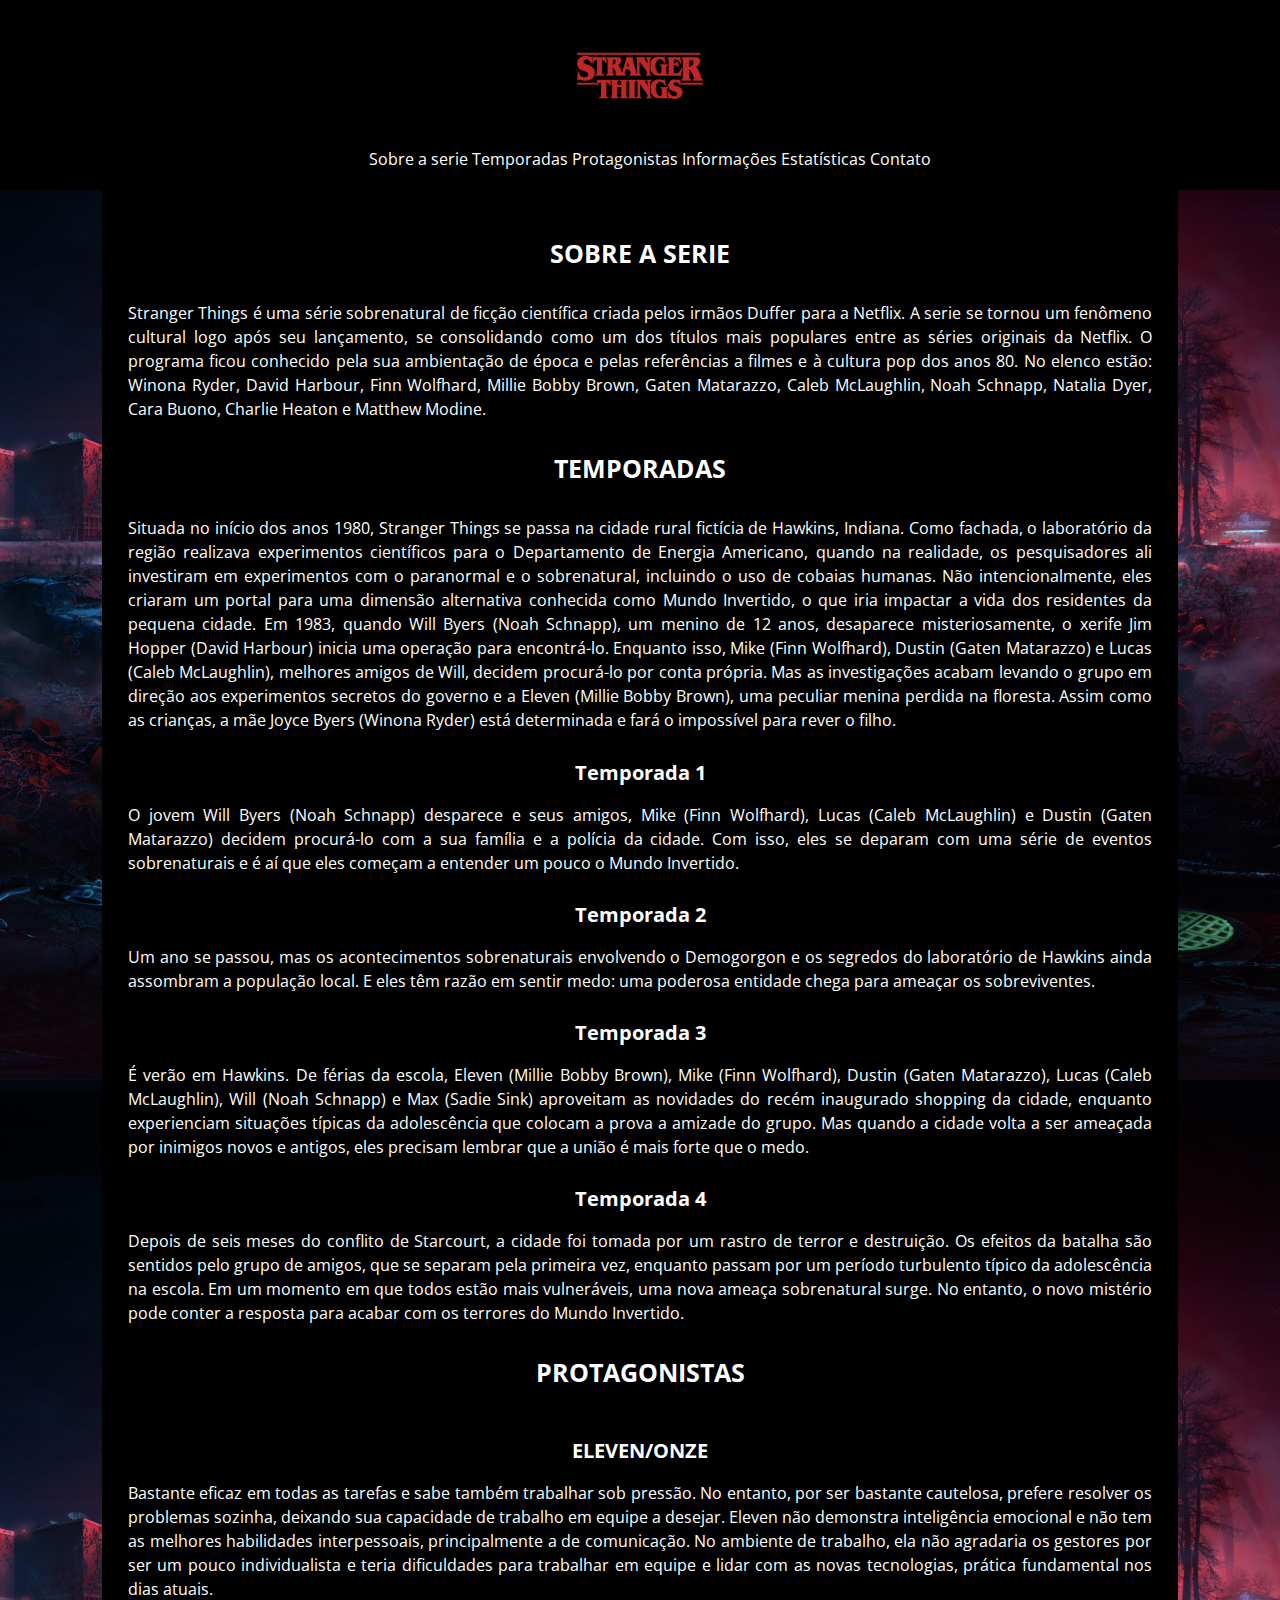
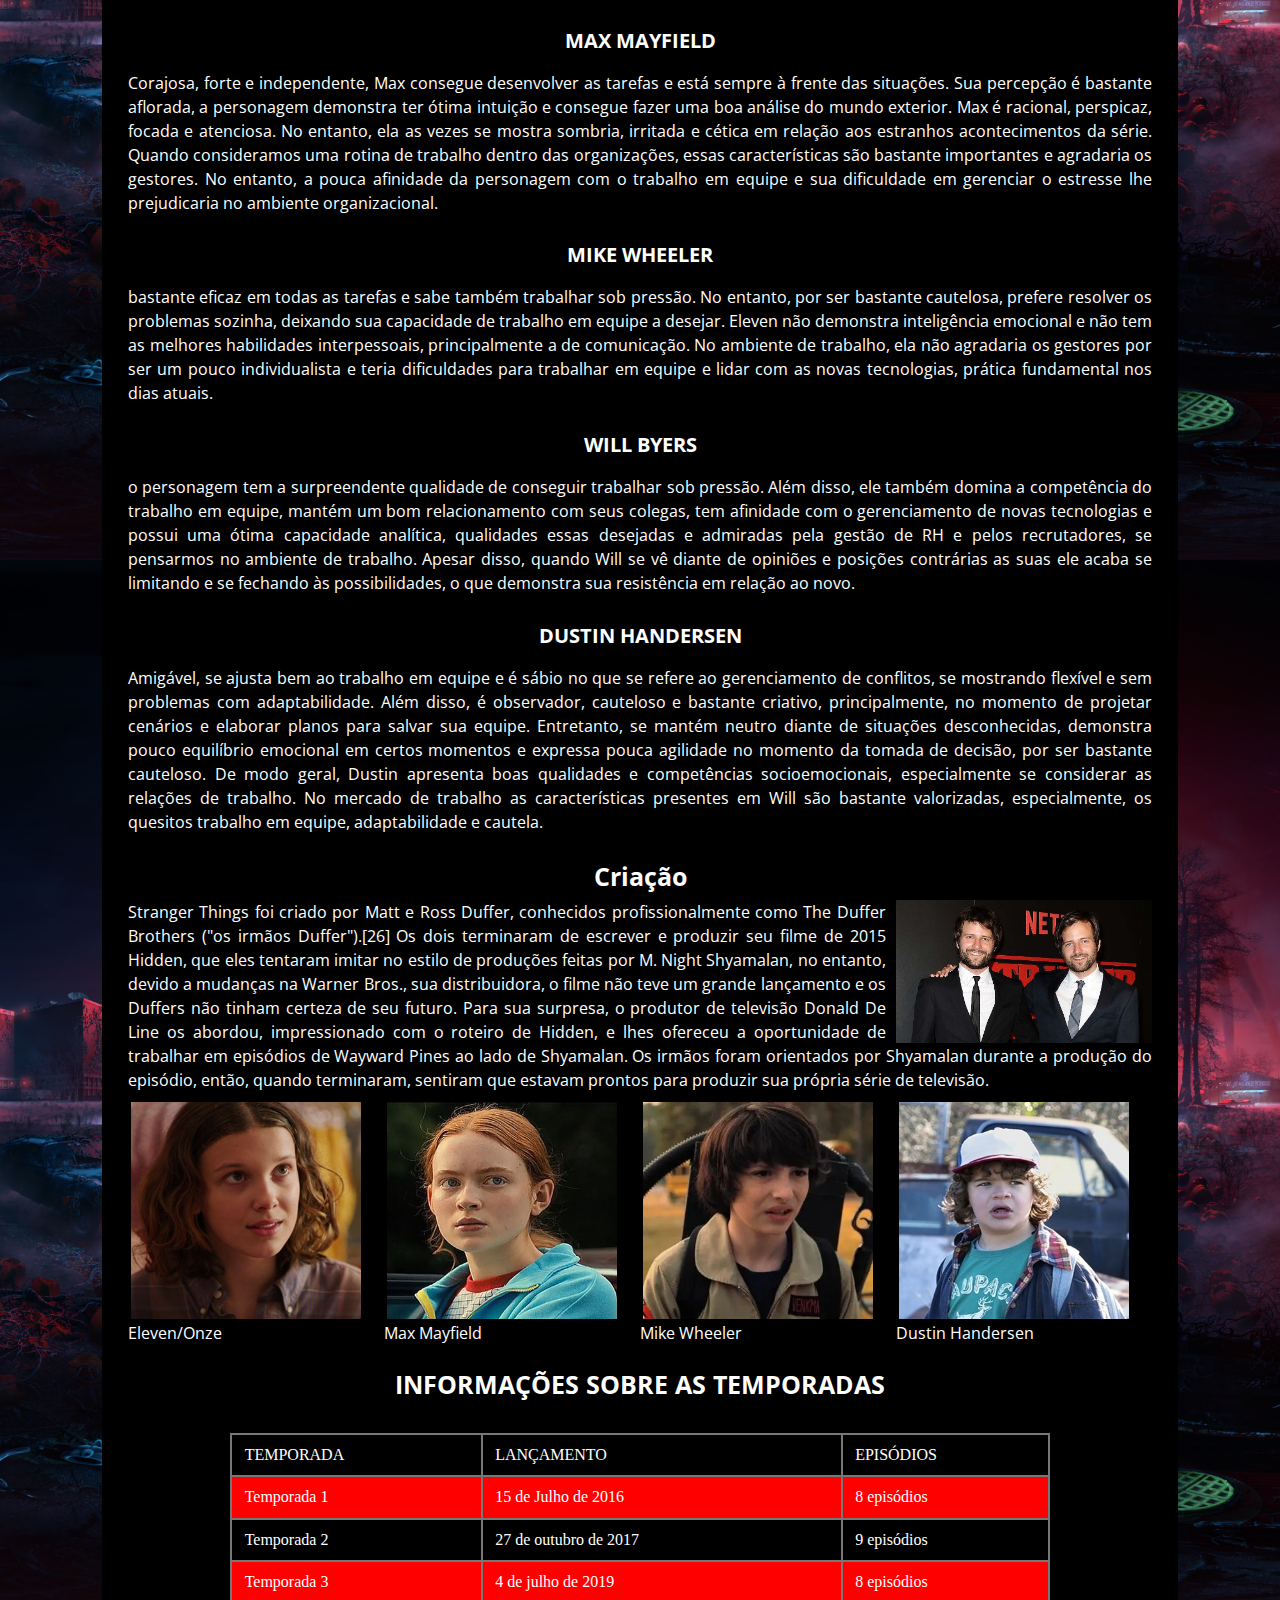
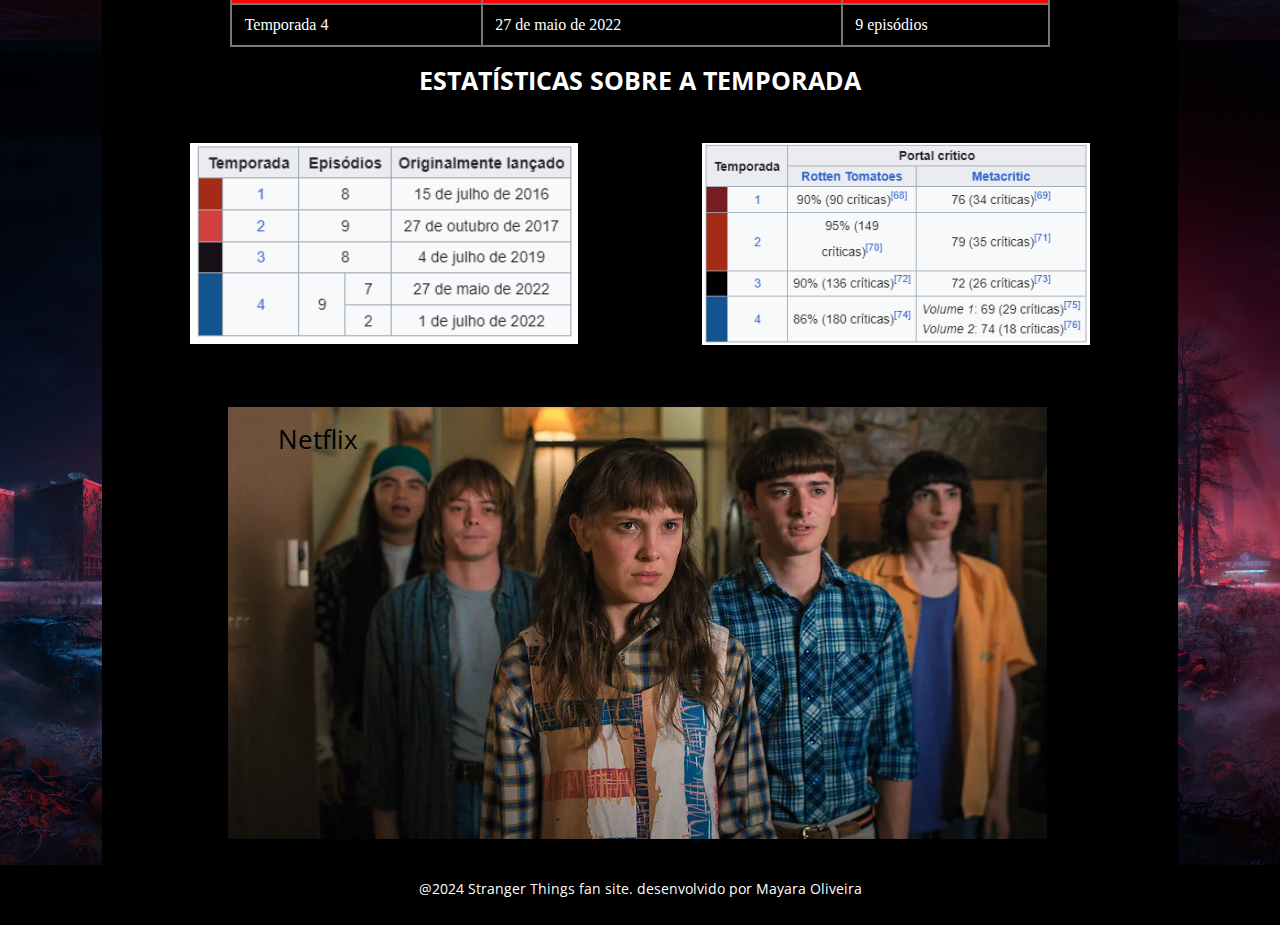
<file: index.html>
<!DOCTYPE html>
<html lang="pt-br">
<head>
    <meta charset="UTF-8">
    <meta name="viewport" content="width=device-width, initial-scale=1.0">
    <title>Stranger Things</title>
    <link rel="stylesheet" href="css/reset.css">
    <link rel="stylesheet" href="css/estilo.css">    
    <link rel="shortcut icon" href="img/logo.ico" type="image/x-icon">
    <link rel="preconnect" href="https://fonts.googleapis.com">
    <link rel="preconnect" href="https://fonts.gstatic.com" crossorigin>
    <link href="https://fonts.googleapis.com/css2?family=Open+Sans:ital,wght@0,300..800;1,300..800&display=swap" rel="stylesheet">

<body>
    <header class="cabecalho">
        <div class="logo">
            <img class="logost" src="img/logo2.png" alt="logo stranger things">        
        </div>
        <nav class="menu2">
            <a href="#c1">Sobre a serie</a>
            <a href="#c2">Temporadas</a>
            <a href="#c3">Protagonistas</a>
            <a href="#c4">Informações</a>
            <a href="#c5">Estatísticas</a>
            <a href="Contato.html">Contato</a>
        </nav>
    </header>
   
    <main>
        <h1 class="titulos" id="c1">SOBRE A SERIE</h1>
        <section>
            <p>
                Stranger Things é uma série sobrenatural de ficção científica criada pelos irmãos Duffer para a Netflix.
                A serie se tornou um fenômeno cultural logo após seu lançamento, se consolidando como um dos títulos mais populares entre as séries originais da Netflix. O programa ficou conhecido pela sua ambientação de época e pelas referências a filmes e à cultura pop dos anos 80.
                No elenco estão: Winona Ryder, David Harbour, Finn Wolfhard, Millie Bobby Brown, Gaten Matarazzo, Caleb McLaughlin, Noah Schnapp, Natalia Dyer, Cara Buono, Charlie Heaton e Matthew Modine.
            </p>
             
        </section>

        <section>
            <h1 class="titulos" id="c2">TEMPORADAS</h1>
              <p>Situada no início dos anos 1980, Stranger Things se passa na cidade rural fictícia de Hawkins, Indiana. Como fachada, o laboratório da região realizava experimentos científicos para o Departamento de Energia Americano, quando na realidade, os pesquisadores ali investiram em experimentos com o paranormal e o sobrenatural, incluindo o uso de cobaias humanas. Não intencionalmente, eles criaram um portal para uma dimensão alternativa conhecida como Mundo Invertido, o que iria impactar a vida dos residentes da pequena cidade. Em 1983, quando Will Byers (Noah Schnapp), um menino de 12 anos, desaparece misteriosamente, o xerife Jim Hopper (David Harbour) inicia uma operação para encontrá-lo. Enquanto isso, Mike (Finn Wolfhard), Dustin (Gaten Matarazzo) e Lucas (Caleb McLaughlin), melhores amigos de Will, decidem procurá-lo por conta própria. Mas as investigações acabam levando o grupo em direção aos experimentos secretos do governo e a Eleven (Millie Bobby Brown), uma peculiar menina perdida na floresta. Assim como as crianças, a mãe Joyce Byers (Winona Ryder) está determinada e fará o impossível para rever o filho.</p>

              <h2 class="titulos">Temporada 1</h2>
                <p>O jovem Will Byers (Noah Schnapp) desparece e seus amigos, Mike (Finn Wolfhard), Lucas (Caleb McLaughlin) e Dustin (Gaten Matarazzo) decidem procurá-lo com a sua família e a polícia da cidade. Com isso, eles se deparam com uma série de eventos sobrenaturais e é aí que eles começam a entender um pouco o Mundo Invertido.</p>
              <h2 class="titulos">Temporada 2</h2>
                <p>Um ano se passou, mas os acontecimentos sobrenaturais envolvendo o Demogorgon e os segredos do laboratório de Hawkins ainda assombram a população local. E eles têm razão em sentir medo: uma poderosa entidade chega para ameaçar os sobreviventes.</p>

              <h2 class="titulos">Temporada 3</h2>
                <p>É verão em Hawkins. De férias da escola, Eleven (Millie Bobby Brown), Mike (Finn Wolfhard), Dustin (Gaten Matarazzo), Lucas (Caleb McLaughlin), Will (Noah Schnapp) e Max (Sadie Sink) aproveitam as novidades do recém inaugurado shopping da cidade, enquanto experienciam situações típicas da adolescência que colocam a prova a amizade do grupo. Mas quando a cidade volta a ser ameaçada por inimigos novos e antigos, eles precisam lembrar que a união é mais forte que o medo.</p>

              <h2 class="titulos">Temporada 4</h2>
                <p>Depois de seis meses do conflito de Starcourt, a cidade foi tomada por um rastro de terror e destruição. Os efeitos da batalha são sentidos pelo grupo de amigos, que se separam pela primeira vez, enquanto passam por um período turbulento típico da adolescência na escola. Em um momento em que todos estão mais vulneráveis, uma nova ameaça sobrenatural surge. No entanto, o novo mistério pode conter a resposta para acabar com os terrores do Mundo Invertido.</p>

        </section>
        <section class="PROTAGONISTAS">
            <h1 class="titulos" id="c3">PROTAGONISTAS</h1>

              <h2 class="titulos">ELEVEN/ONZE</h2>
                <p>Bastante eficaz em todas as tarefas e sabe também trabalhar sob pressão. No entanto, por ser bastante cautelosa, prefere resolver os problemas sozinha, deixando sua capacidade de trabalho em equipe a desejar. Eleven não demonstra inteligência emocional e não tem as melhores habilidades interpessoais, principalmente a de comunicação. No ambiente de trabalho, ela não agradaria os gestores por ser um pouco individualista e teria dificuldades para trabalhar em equipe e lidar com as novas tecnologias, prática fundamental nos dias atuais.</p>

                <h2 class="titulos">MAX MAYFIELD</h2>
                <p>Corajosa, forte e independente, Max consegue desenvolver as tarefas e está sempre à frente das situações. Sua percepção é bastante aflorada, a personagem demonstra ter ótima intuição e consegue fazer uma boa análise do mundo exterior. Max é racional, perspicaz, focada e atenciosa. No entanto, ela as vezes se mostra sombria, irritada e cética em relação aos estranhos acontecimentos da série. Quando consideramos uma rotina de trabalho dentro das organizações, essas características são bastante importantes e agradaria os gestores. No entanto, a pouca afinidade da personagem com o trabalho em equipe e sua dificuldade em gerenciar o estresse lhe prejudicaria no ambiente organizacional.</p>               

                <h2 class="titulos">MIKE WHEELER</h2>
                <p>bastante eficaz em todas as tarefas e sabe também trabalhar sob pressão. No entanto, por ser bastante cautelosa, prefere resolver os problemas sozinha, deixando sua capacidade de trabalho em equipe a desejar. Eleven não demonstra inteligência emocional e não tem as melhores habilidades interpessoais, principalmente a de comunicação. No ambiente de trabalho, ela não agradaria os gestores por ser um pouco individualista e teria dificuldades para trabalhar em equipe e lidar com as novas tecnologias, prática fundamental nos dias atuais.</p>
               

                <h2 class="titulos">WILL BYERS</h2>
                <p> o personagem tem a surpreendente qualidade de conseguir trabalhar sob pressão. Além disso, ele também domina a competência do trabalho em equipe, mantém um bom relacionamento com seus colegas, tem afinidade com o gerenciamento de novas tecnologias e possui uma ótima capacidade analítica, qualidades essas desejadas e admiradas pela gestão de RH e pelos recrutadores, se pensarmos no ambiente de trabalho. Apesar disso, quando Will se vê diante de opiniões e posições contrárias as suas ele acaba se limitando e se fechando às possibilidades, o que demonstra sua resistência em relação ao novo.</p>
             

                <h2 class="titulos">DUSTIN HANDERSEN</h2>
                <p>Amigável, se ajusta bem ao trabalho em equipe e é sábio no que se refere ao gerenciamento de conflitos, se mostrando flexível e sem problemas com adaptabilidade. Além disso, é observador, cauteloso e bastante criativo, principalmente, no momento de projetar cenários e elaborar planos para salvar sua equipe. Entretanto, se mantém neutro diante de situações desconhecidas, demonstra pouco equilíbrio emocional em certos momentos e expressa pouca agilidade no momento da tomada de decisão, por ser bastante cauteloso. De modo geral, Dustin apresenta boas qualidades e competências socioemocionais, especialmente se considerar as relações de trabalho. No mercado de trabalho as características presentes em Will são bastante valorizadas, especialmente, os quesitos trabalho em equipe, adaptabilidade e cautela.</p>
               
            </section>
            <section>
                <h1>Criação</h1>
                <figure>
                    <img class="float" src="img/criadores.jpeg" alt="">
                </figure>
                    <p>Stranger Things foi criado por Matt e Ross Duffer, conhecidos profissionalmente como The Duffer Brothers ("os irmãos Duffer").[26] Os dois terminaram de escrever e produzir seu filme de 2015 Hidden, que eles tentaram imitar no estilo de produções feitas por M. Night Shyamalan, no entanto, devido a mudanças na Warner Bros., sua distribuidora, o filme não teve um grande lançamento e os Duffers não tinham certeza de seu futuro. Para sua surpresa, o produtor de televisão Donald De Line os abordou, impressionado com o roteiro de Hidden, e lhes ofereceu a oportunidade de trabalhar em episódios de Wayward Pines ao lado de Shyamalan. Os irmãos foram orientados por Shyamalan durante a produção do episódio, então, quando terminaram, sentiram que estavam prontos para produzir sua própria série de televisão.</p>
            </section>

        <section>
            <div class="linha">
                <div class="col 3"></div>

            </div>
        </section>

        <div class="linha">

            <div class="col3">
                <img class="img"  src="img/Eleven-Stranger-Things-3.png" alt="eleven">
                <p>Eleven/Onze</p>
            </div>

            <div class="col3">
                <img class="img" src="img/max.jpg" alt="max">
                <p>Max Mayfield</p>
            </div>

            <div class="col3">
                <img class="img" src="img/mike.webp" alt="mike">
                <p>Mike Wheeler</p>
            </div>

            <div class="col3">
                <img class="img" src="img/dustin.jpg" alt="dustin">
                <p>Dustin Handersen</p>
            </div>
        </div>
        <div>
            <section>
                <h1 class="titulos" id="c4">INFORMAÇÕES SOBRE AS TEMPORADAS</h1>
                <table>
                    <tr>
                        <th>TEMPORADA</th>
                        <th>LANÇAMENTO</th> 
                        <th>EPISÓDIOS</th>                
                    </tr>
                    <tr>
                        <th>Temporada 1</th>
                        <th>15 de Julho de 2016</th>
                        <th>8 episódios</th>
                    
                    </tr>
                    <tr>
                        <th>Temporada 2</th>
                        <th> 27 de outubro de 2017</th>
                        <th>9 episódios</th>
                    </tr>
                    <tr>
                        <th>Temporada 3</th>
                        <th>4 de julho de 2019</th>
                        <th>8 episódios</th>
                    </tr>
                    <tr>
                        <th>Temporada 4</th>
                        <th>27 de maio de 2022</th>
                        <th>9 episódios</th>
                    </tr>
                </table>
        
                </section>
        <section class="imgtabela">
            <h1 id="c5">ESTATÍSTICAS SOBRE A TEMPORADA</h1>
            </div>
            <div class="row">
                <div class="col6">
                    <figure>
                        <img src="img/Capturar.PNG" alt="" width="90%"> 
                    </figure>
                </div>
                <div class="col6">
                    <figure>
                    <img src="img/Criticas.PNG" alt="" width="90%">
                    </figure>
                </div>
            </div>
        </section>
        <section>
            <div class="inicio2">
                <img src="img/strangerthings.webp" class="netflix">
                <div class="topleft">Netflix</div>
            </div>
        </section>

    </main>
    <footer class="rodape">
        <p>@2024 Stranger Things fan site. desenvolvido por Mayara Oliveira</p>
    </footer>
</body>
</html>
</file>
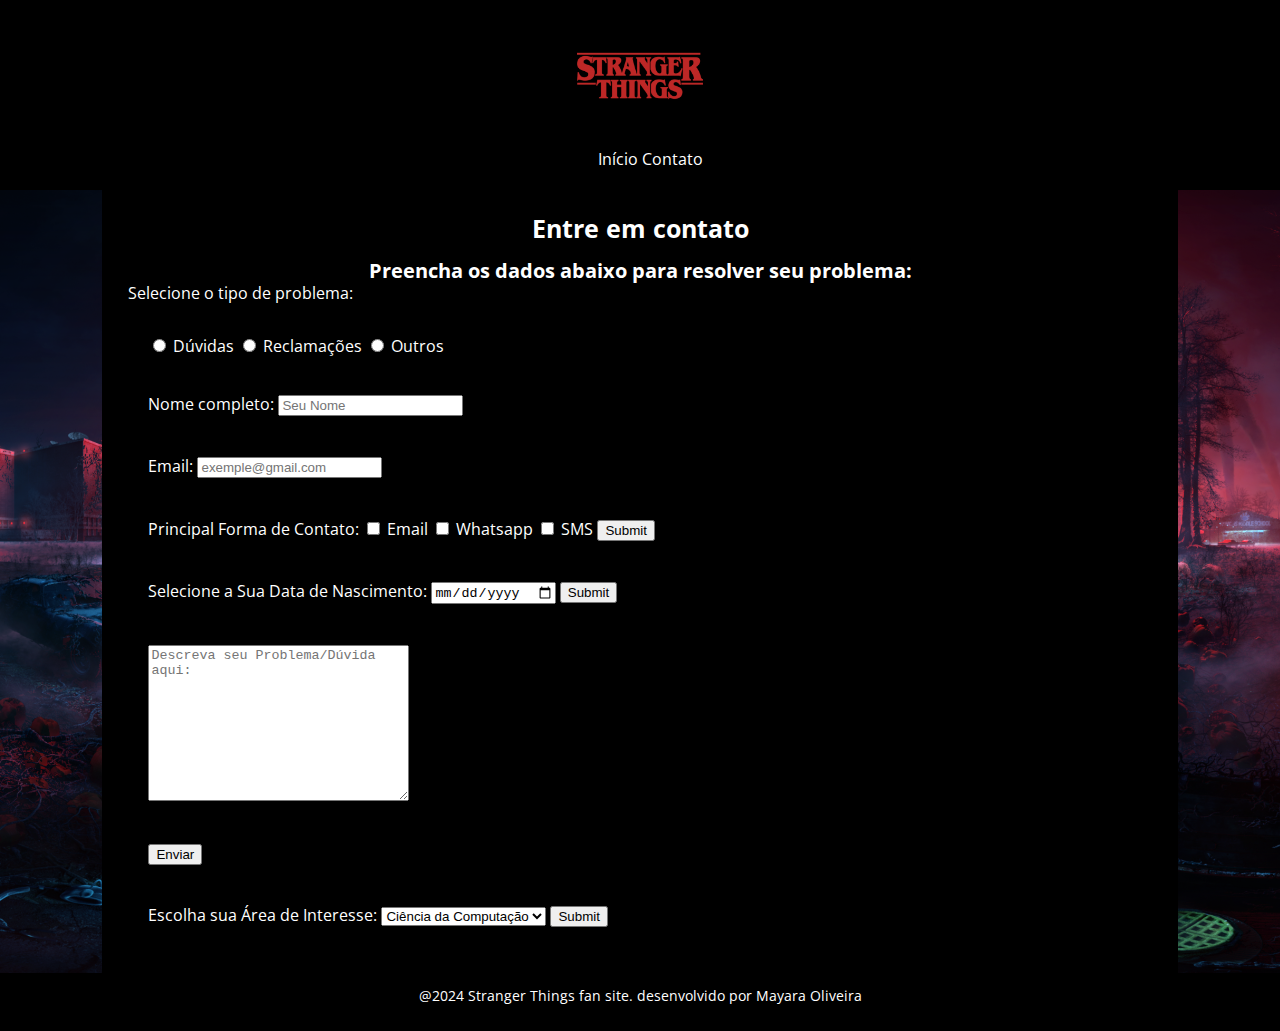
<file: Contato.html>
<!DOCTYPE html>
<html lang="en">
<head>
    <meta charset="UTF-8">
    <meta name="viewport" content="width=device-width, initial-scale=1.0">
    <title>Contato</title>
    <link rel="stylesheet" href="css/reset.css">
    <link rel="stylesheet" href="css/estilo.css">    
    <link rel="shortcut icon" href="img/logo.ico" type="image/x-icon">
    <link rel="preconnect" href="https://fonts.googleapis.com">
    <link rel="preconnect" href="https://fonts.gstatic.com" crossorigin>
    <link href="https://fonts.googleapis.com/css2?family=Open+Sans:ital,wght@0,300..800;1,300..800&display=swap" rel="stylesheet">
    

<body>
    <header class="cabecalho">
        <div class="logo">
            <img class="logost" src="img/logo2.png" alt="logo stranger things">        
        </div>

        <nav class="menu2">
            <a href="index.html">Início</a>
            <a href=>Contato</a>
        </nav>

    </header>

    <main>
        <section>
            <h1>Entre em contato</h1>
            <p></p>
            <h2>Preencha os dados abaixo para resolver seu problema:</h2>

            <p>Selecione o tipo de problema:</p>

            <form action="checkbox1"> 
                 <input type="radio" id="Dúvidas" name="duvidas" value="Dúvidas" >
                <label for="duvidas">Dúvidas</label>
                <input type="radio" id="Reclamações" name="Reclamações" value="Reclamações">
                <label for="Reclamações">Reclamações</label>
                <input type="radio" id="Outro" name="outro" value="Outro">
                <label for="Outro">Outros</label>
            </form>

            <form action="nome">
                <label for="nome">Nome completo:</label> 
                <input type="text" name="nome" id="nome"  placeholder="Seu Nome" required>
            </form>

           <form action="email">
                <label for="email">Email:</label>
                <input type="text" id="email" placeholder="exemple@gmail.com" required>
            </form>

            <form action="ctt">
                <label for="ctt">Principal Forma de Contato:</label>
                <input type="checkbox" id="email" name="email">
                <label for="email" id="email">Email</label>
                <input type="checkbox" id="tel" name="tel">
                <label for="tel">Whatsapp</label>
                <input type="checkbox" id="sms" name="sms">
                <label for="sms" id="sms">SMS</label>
                <input type="submit"> 
            </form>
            
            <form action="data">
                <label for="nascimento">Selecione a Sua Data de Nascimento:</label>
                <input type="date" id="nascimento" name="nascimento">
                <input type="submit">
            </form>

            <form action="caixa de texto">
                <textarea name="descriçao" rows="10" cols="30" placeholder= "Descreva seu Problema/Dúvida aqui:"></textarea>
            </form>
    
            <form action="enviar">
                <input type="submit" value="Enviar">
            </form>

            <form action="interesse">
                <label for="cars">Escolha sua Área de Interesse:</label>
                <select id="area" name="area">
                  <option value="ti">Ciência da Computação</option>
                  <option value="direito">Direito</option>
                  <option value="Engenharia">Engenharia</option>
                  <option value="med">Medicina</option>
                </select>
                <input type="submit">
            </form>

        </section>
    </main>

    <footer>
        <p>@2024 Stranger Things fan site. desenvolvido por Mayara Oliveira</p>
    </footer>

</body>
</html>
</file>
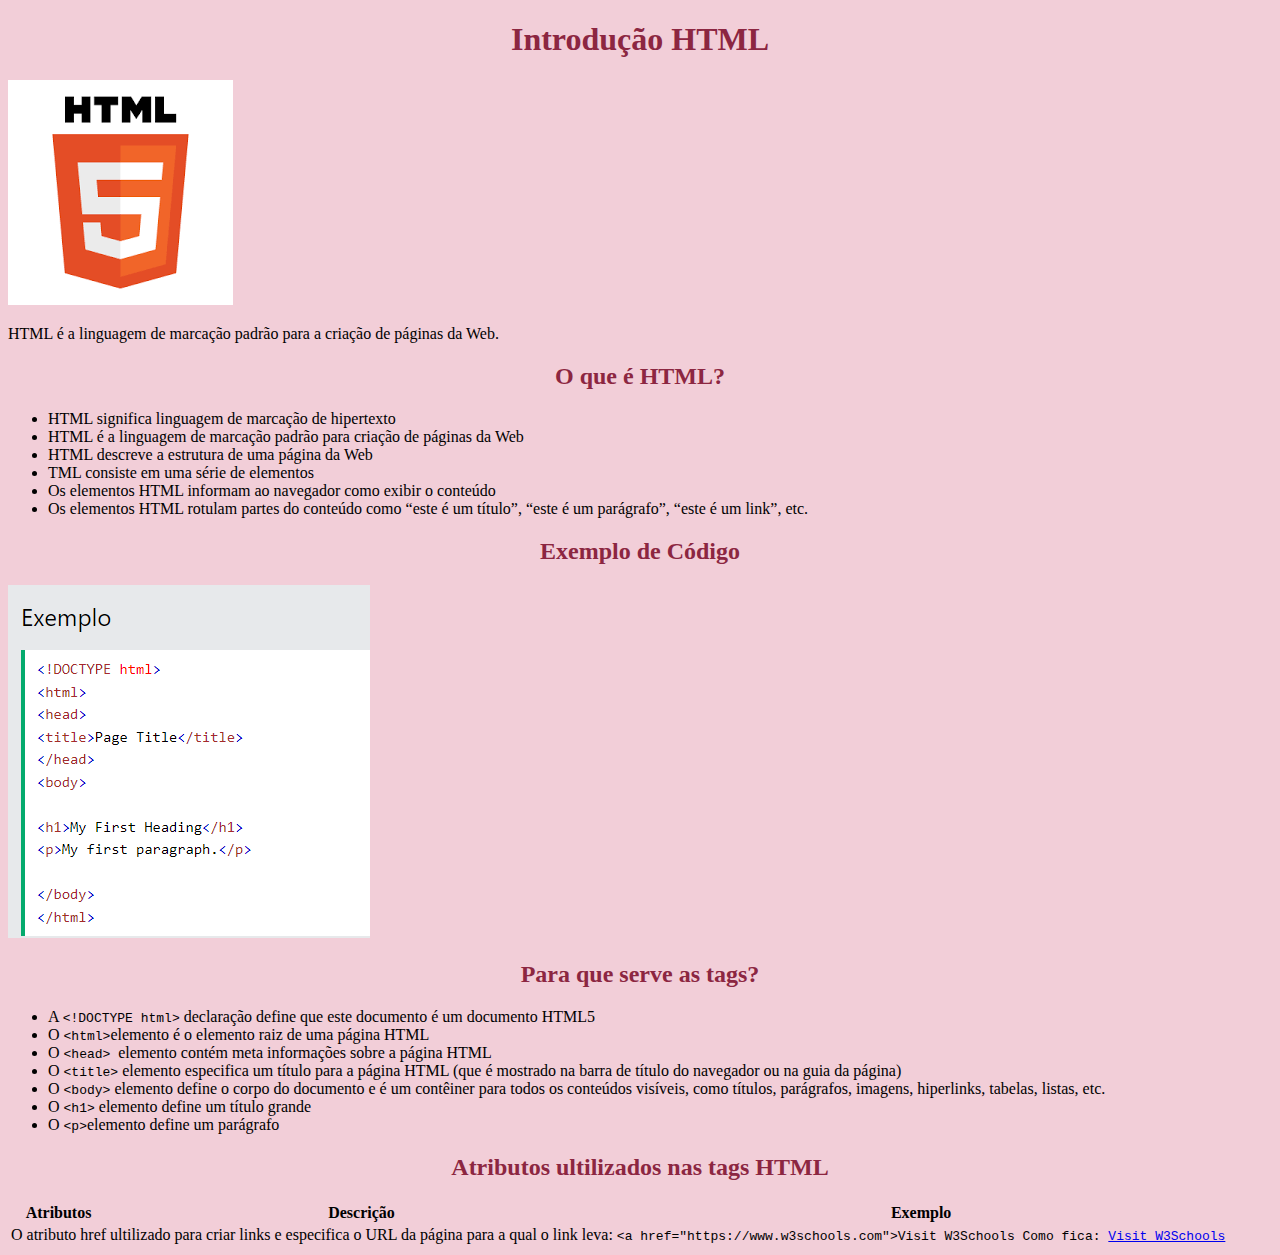
<file: cssinliint.html>
<!DOCTYPE html>
<html lang="en">
<head>
	<meta charset="UTF-8">
	<meta name="viewport" content="width=device-width, initial-scale=1.0">
	<title>tet</title>
	<style>
		body {font-family: Cambria, Cochins,, Georgia, Times, 'Times New Roman', serif; }
		h1{font-family: Georgia, 'Times New Roman', Times, serif;	}
		h2{font-family: Georgia, 'Times New Roman', Times, serif;
		color: #8C2641;
		text-align: center;
		}
	</style>
</head>
<body style="background-color: #F2CED8;">
	<h1 style="color:#8C2641;text-align: center;"> Introdução HTML</h1>
	<img src="img/logohtml.png" alt="Logo html laranja">
	<p>HTML é a linguagem de marcação padrão para a criação de páginas da Web.</p>
	<h2>O que é HTML?</h2>
	<ul>
		<li>HTML significa linguagem de marcação de hipertexto</li>
		<li>HTML é a linguagem de marcação padrão para criação de páginas da Web</li>
		<li>HTML descreve a estrutura de uma página da Web</li>
		<li>TML consiste em uma série de elementos</li>
		<li>Os elementos HTML informam ao navegador como exibir o conteúdo</li>
		<li>Os elementos HTML rotulam partes do conteúdo como “este é um título”, “este é um parágrafo”, “este é um link”, etc.</li>
	</ul>
	<h2>Exemplo de Código</h2>
	<img src="img/Exemplo html.PNG" alt="Exemplo básico html">
	<h2>Para que serve as tags?</h2>
	<ul>
		<li>A <code>&lt;!DOCTYPE html&gt;</code> declaração define que este documento é um documento HTML5</li>
		<li>O <code>&lt;html&gt;</code>elemento é o elemento raiz de uma página HTML</li>
		<li>O <code>&lt;head&gt; </code>elemento contém meta informações sobre a página HTML</li>
		<li>O <code>&lt;title&gt;</code> elemento especifica um título para a página HTML (que é mostrado na barra de título do navegador ou na guia da página)</li>
		<li>O <code>&lt;body&gt;</code> elemento define o corpo do documento e é um contêiner para todos os conteúdos visíveis, como títulos, parágrafos, imagens, hiperlinks, tabelas, listas, etc.</li>
		<li>O <code>&lt;h1&gt;</code> elemento define um título grande</li>
		<li>O <code>&lt;p&gt;</code>elemento define um parágrafo</li>
	</ul>
	<h2> Atributos ultilizados nas tags HTML</h2>
	<table>
		<tr>
	<th>Atributos</th>
	<th>Descrição</th>
	<th>Exemplo</th>
		</tr>
		<tr>
			<td>O atributo href</td>
			<td>ultilizado para criar links e especifica o URL da página para a qual o link leva:</td>
			<td><code>&lt;a href="https://www.w3schools.com">Visit W3Schools</a&gt;</code> Como fica: <a href="https://www.w3schools.com">Visit W3Schools</a></td>		</tr>
	</table>
</body>
</html>
</file>
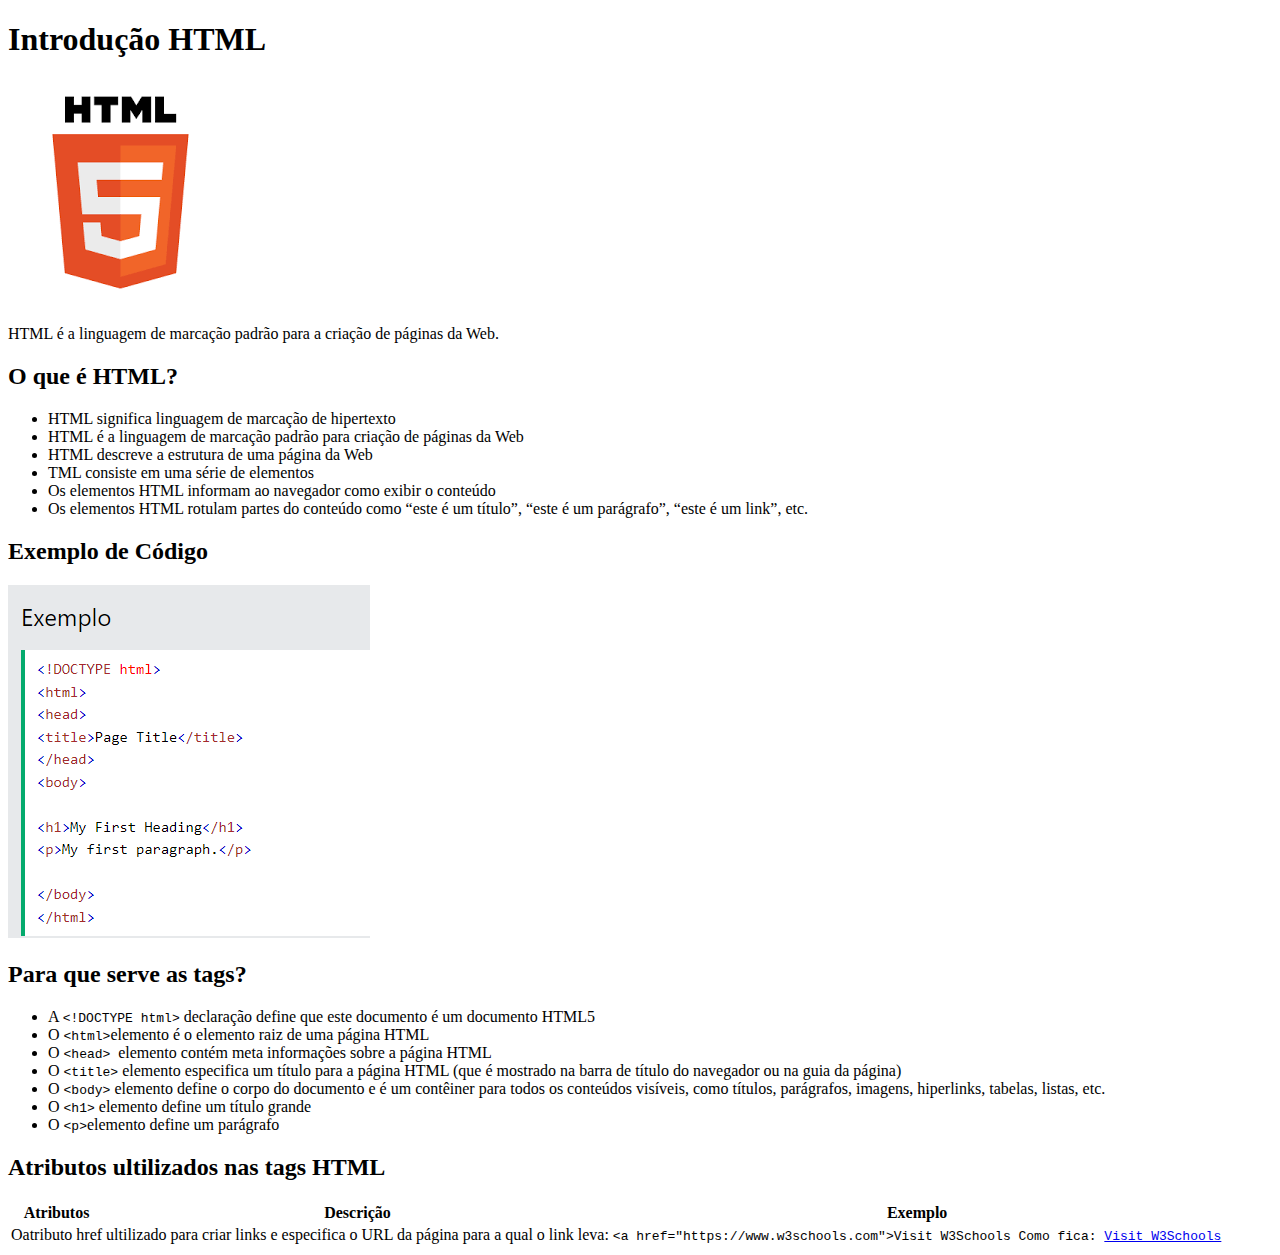
<file: reserva.html>
<!DOCTYPE html>
<html lang="en">
<head>
	<meta charset="UTF-8">
	<meta name="viewport" content="width=device-width, initial-scale=1.0">
	<title>test</title>
</head>
<body>
	<h1>Introdução HTML</h1>
	<img src="img/logohtml.png" alt="Logo html laranja">
	<p>HTML é a linguagem de marcação padrão para a criação de páginas da Web.</p>
	<h2>O que é HTML?</h2>
	<ul>
		<li>HTML significa linguagem de marcação de hipertexto</li>
		<li>HTML é a linguagem de marcação padrão para criação de páginas da Web</li>
		<li>HTML descreve a estrutura de uma página da Web</li>
		<li>TML consiste em uma série de elementos</li>
		<li>Os elementos HTML informam ao navegador como exibir o conteúdo</li>
		<li>Os elementos HTML rotulam partes do conteúdo como “este é um título”, “este é um parágrafo”, “este é um link”, etc.</li>
	</ul>
	<h2>Exemplo de Código</h2>
	<img src="img/Exemplo html.PNG" alt="Exemplo básico html">
	<h2>Para que serve as tags?</h2>
	<ul>
		<li>A <code>&lt;!DOCTYPE html&gt;</code> declaração define que este documento é um documento HTML5</li>
		<li>O <code>&lt;html&gt;</code>elemento é o elemento raiz de uma página HTML</li>
		<li>O <code>&lt;head&gt; </code>elemento contém meta informações sobre a página HTML</li>
		<li>O <code>&lt;title&gt;</code> elemento especifica um título para a página HTML (que é mostrado na barra de título do navegador ou na guia da página)</li>
		<li>O <code>&lt;body&gt;</code> elemento define o corpo do documento e é um contêiner para todos os conteúdos visíveis, como títulos, parágrafos, imagens, hiperlinks, tabelas, listas, etc.</li>
		<li>O <code>&lt;h1&gt;</code> elemento define um título grande</li>
		<li>O <code>&lt;p&gt;</code>elemento define um parágrafo</li>
	</ul>
	<h2> Atributos ultilizados nas tags HTML</h2>
	<table>
		<tr>
	<th>Atributos</th>
	<th>Descrição</th>
	<th>Exemplo</th>
		</tr>
		<tr>
			<td>Oatributo href</td>
			<td>ultilizado para criar links e especifica o URL da página para a qual o link leva:</td>
			<td><code>&lt;a href="https://www.w3schools.com">Visit W3Schools</a&gt;</code> Como fica: <a href="https://www.w3schools.com">Visit W3Schools</a></td>		</tr>
	</table>
</body>
</html>
</file>
<file: css/estilo.css>
body{
background-image: url("../img/fundo\ st.webp");
color: white;
font-family: "Open Sans", sans-serif;
}

header{
background-color: black;
padding: 1%;
text-align: center;

}

main{
background-color: black;
width: 80%;
margin-left: auto;
margin-right: auto;
padding: 2%;
text-align: justify;
}

section{
background-color: black;
}
@media screen and (min-width: 800px){
        .menu2{
            display:block;
            top: 0;
            left: 0;
            width: 100%;
            background: #000;
            color: white;
            padding: 10px;
            z-index: 1000; 
            justify-content: center;

        }
}
footer{
    background-color: black;
    padding: 1%;
    text-align: center;
    font-size: 0.9em;
}



.rodape{
    padding: 1%;
}
p{
    line-height: 1.5;
    padding-bottom: 1%;


}
ul li{
    line-height: 1.5;
}
.titulos{
    line-height: 3;
    text-align: center;

}
.logost{
    width: 12%;
    
}
h1{
    font-size: 25px;
    font-weight: bold;
    text-align: center;
    padding-bottom: 1%;

}
h2{
    font-size: 20px;
    font-weight: bold;
    text-align: center;
}
table{
    border-style: solid;
    width: 80%;
    font-size: 1,2em;
    margin-left: auto;
    margin-right: auto;
    margin-bottom: auto;
}
td,th{
    border:2pt solid rgb(119, 119, 119);
    padding: 1.5%;
    font-family: "Embed code";
}
tr:nth-child(even) {
    background-color: red;
}
.linha{
    display: flex;
    flex-flow: row wrap;
    margin-left: auto;
    margin-right: auto;
}
.col3{
    width: 25%;
}
.img{
    width: 90%;
    margin-left: 1%;
    margin-right: 1%;
}
.col6{
    width: calc(50% - 20px);
    margin-bottom: 20px;
    background-color: #000;
    padding: 20px;
    box-sizing: border-box;

}
.row{
    padding: 2%;
    text-align: center;
    display: flex;
    flex-wrap: wrap;
    justify-content: space-between;
}
.float{
    float: right;
    width: 25%;
    margin-left: 1%;
}

nav a:hover{
    color: red;
    font-weight: 2.0;
}
a{
    text-decoration: none;
    color: white;
}
.imgtabela{
    padding-top: 2%;
    
}
.PROTAGONISTAS{
    padding-bottom: 2%;
}
.topleft{
    position: absolute;
    top: 20px;
    left: 150px;
    font-size: 2vw;
    color: #000;
}
.inicio2{
    position: relative;
}
.netflix{
    margin-left: 100px;
    margin-right: 100px;
    width: 80%;
    display: block;
    
}
html{
    scroll-behavior: smooth;
}
form{
    padding: 2%;
}
</file>
